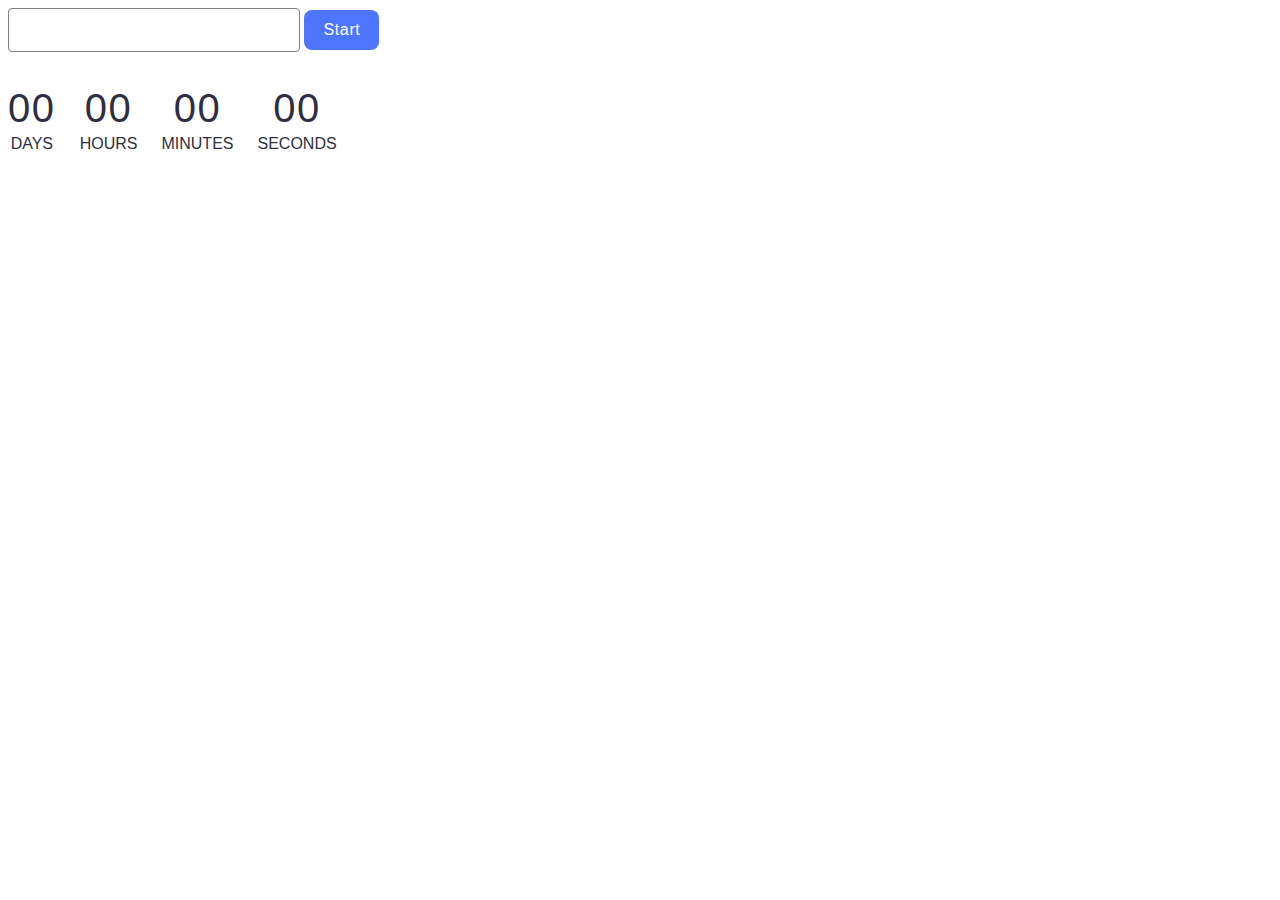
<file: src/1-timer.html>
<!DOCTYPE html>
<html lang="en">
  <head>
    <meta charset="UTF-8" />
    <meta http-equiv="X-UA-Compatible" content="IE=edge" />
    <meta name="viewport" content="width=device-width, initial-scale=1.0" />
    <title>Page 2</title>
    <link rel="stylesheet" href="./css/styles.css" />
  </head>
  <body>
    <input type="text" id="datetime-picker" />
    <button type="button" data-start>Start</button>
    <div class="timer">
      <div class="field">
        <span class="value" data-days>00</span>
        <span class="label">Days</span>
      </div>
      <div class="field">
        <span class="value" data-hours>00</span>
        <span class="label">Hours</span>
      </div>
      <div class="field">
        <span class="value" data-minutes>00</span>
        <span class="label">Minutes</span>
      </div>
      <div class="field">
        <span class="value" data-seconds>00</span>
        <span class="label">Seconds</span>
      </div>
    </div>
    <script type="module" src="./js/1-timer.js"></script>
  </body>
</html>
</file>
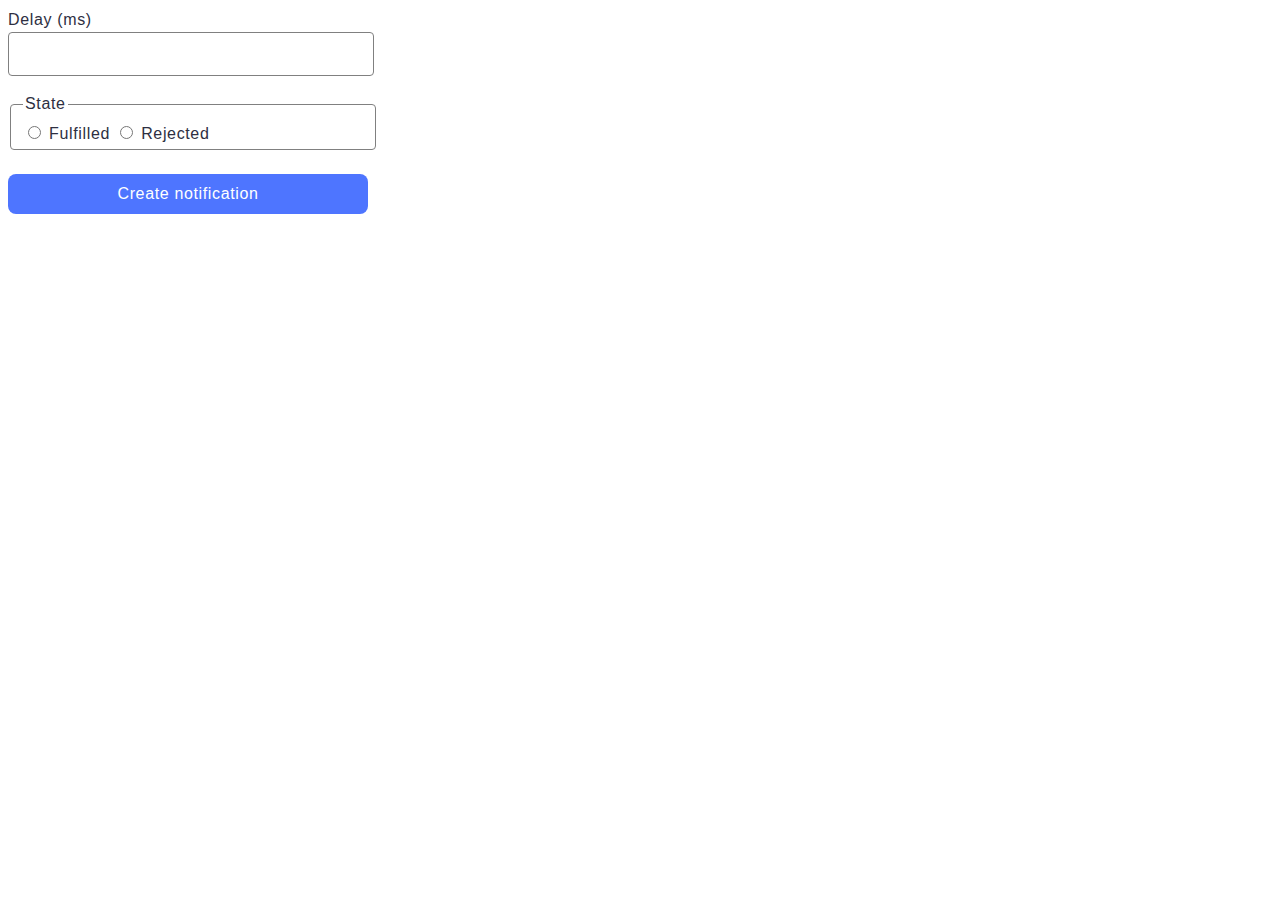
<file: src/2-snackbar.html>
<!DOCTYPE html>
<html lang="en">
  <head>
    <meta charset="UTF-8" />
    <meta http-equiv="X-UA-Compatible" content="IE=edge" />
    <meta name="viewport" content="width=device-width, initial-scale=1.0" />
    <title>Page 3</title>
    <link rel="stylesheet" href="./css/styles.css" />
  </head>
  <body>
    <form class="form">
      <label>
        Delay (ms)
        <input type="number" name="delay" required />
      </label>

      <fieldset>
        <legend>State</legend>
        <label>
          <input type="radio" name="state" value="fulfilled" required />
          Fulfilled
        </label>
        <label>
          <input type="radio" name="state" value="rejected" required />
          Rejected
        </label>
      </fieldset>

      <button type="submit">Create notification</button>
    </form>

    <script type="module" src="./js/2-snackbar.js" defer></script>
  </body>
</html>
</file>
<file: src/css/styles.css>
/**
  |============================
  | include css partials with
  | default @import url()
  |============================
*/
@import url('./reset.css');

:root {
  font-family: Inter, Avenir, Helvetica, Arial, sans-serif;
  font-size: 16px;
  line-height: 24px;
  font-weight: 400;

  color: #242424;
  background-color: rgba(255, 255, 255, 0.87);

  font-synthesis: none;
  text-rendering: optimizeLegibility;
  -webkit-font-smoothing: antialiased;
  -moz-osx-font-smoothing: grayscale;
  -webkit-text-size-adjust: 100%;
}
#datetime-picker {
  border-radius: 4px;
  border: 1px solid #808080;
  font-weight: 400;
  font-size: 16px;
  line-height: 1.5;
  letter-spacing: 0.04em;
  color: #2e2f42;
  width: 272px;
  height: 40px;
  padding-left: 16px;
  margin-bottom: 32px;
}
#datetime-picker:active {
  border: 1px solid #4e75ff;
}
#datetime-picker:hover {
  border: 1px solid #000;
}
#datetime-picker:disabled {
  background: #fafafa;
  color: #808080;
}

button[data-start] {
  border-radius: 8px;
  padding: 8px 16px;
  border: none;
  width: 75px;
  height: 40px;
  font-weight: 500;
  font-size: 16px;
  line-height: 1.5;
  letter-spacing: 0.04em;
  color: #fff;
  background: #4e75ff;
}
button[data-start]:disabled {
  color: #989898;
  background: #cfcfcf;
}

.timer {
  display: flex;
  gap: 24px;
}
.field {
  display: flex;
  flex-direction: column;
  align-items: center;
}
.value {
  font-weight: 400;
  font-size: 40px;
  line-height: 1.2;
  letter-spacing: 0.04em;
  color: #2e2f42;
}
.label {
  font-weight: 400;
  font-size: 16px;
  line-height: 1.5;
  color: #2e2f42;
  text-transform: uppercase;
}
body.iziToast {
  border-bottom: 2px solid #ffbebe;
  border-radius: 4px;
  background: #ef4040;
  padding: 20px;
  width: 350px;
  height: 64px;
}
.form > label {
  display: flex;
  flex-direction: column;
  font-weight: 400;
  font-size: 16px;
  line-height: 1.5;
  letter-spacing: 0.04em;
  color: #2e2f42;
}
.form > label > input {
  border: 1px solid #808080;
  border-radius: 4px;
  width: 360px;
  height: 40px;
}
.form > fieldset {
  margin-top: 16px;
  width: 340px;
  height: 40px;
  border: 1px solid #808080;
  border-radius: 4px;
  font-weight: 400;
  font-size: 16px;
  line-height: 1.5;
  letter-spacing: 0.04em;
  color: #2e2f42;
}
.form > button {
  margin-top: 24px;
  border-radius: 8px;
  border: none;
  padding: 8px 16px;
  width: 360px;
  height: 40px;
  background: #4e75ff;
  font-weight: 500;
  font-size: 16px;
  line-height: 1.5;
  letter-spacing: 0.04em;
  color: #fff;
}
</file>
